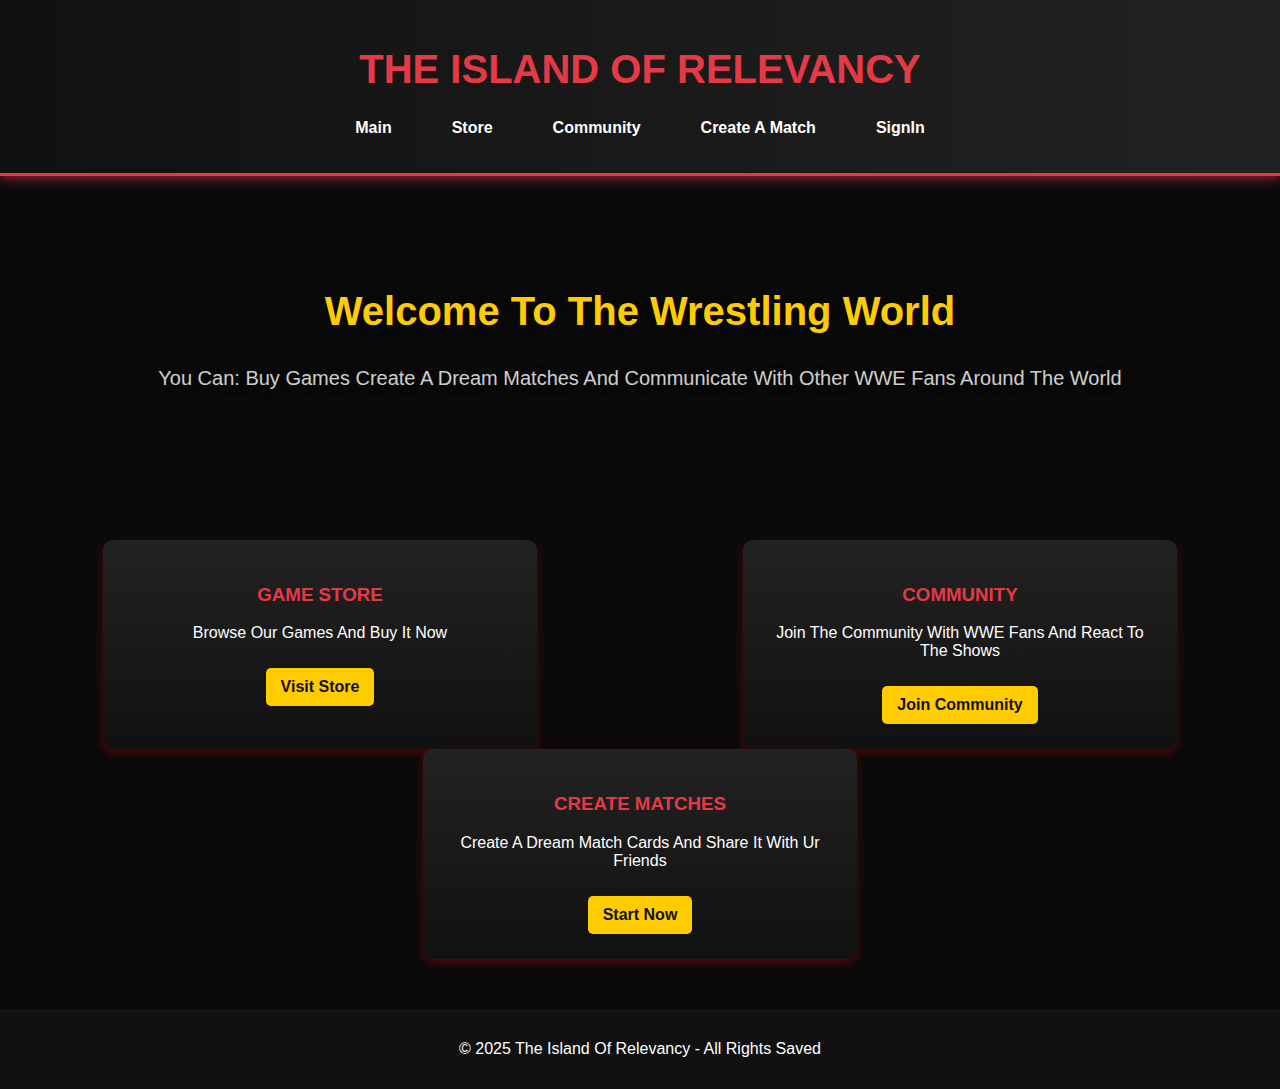
<file: index.html>
<!DOCTYPE html>
<html lang="en">
<head>
    <meta charset="UTF-8">
    <meta name="viewport" content="width=device-width, initial-scale=1.0">
    <title>The Island Of Relevancy</title>
    <link rel="stylesheet" href="assets/css/style.css">
</head>
<body>
    
    <header>
        <h1>The Island Of Relevancy</h1>
        <nav>
            <ul>
                <li><a href="index.html">Main</a></li>
                <li><a href="login.html">Store</a></li>
                <li><a href="login.html">Community</a></li>
                <li><a href="login.html">Create A Match</a></li>
                <li><a href="login.html">SignIn</a></li>
            </ul>
        </nav>
    </header>

    <section class="hero">
        <h2>Welcome To The Wrestling World</h2>
        <p>You Can: Buy Games Create A Dream Matches And Communicate With Other WWE Fans Around The World</p>
    </section>

    <section class="features">
        <div class="feature">
            <h3>Game Store</h3>
            <p>Browse Our Games And Buy It Now</p>
            <a href="login.html">Visit Store</a>
        </div>
        <div class="feature">
            <h3>Community</h3>
            <p>Join The Community With WWE Fans And React To The Shows</p>
            <a href="login.html">Join Community</a>
        </div>
        <div class="feature">
            <h3>Create Matches</h3>
            <p>Create A Dream Match Cards And Share It With Ur Friends</p>
            <a href="login.html">Start Now</a>
        </div>
    </section>

    <footer>
        <p>&copy; 2025 The Island Of Relevancy - All Rights Saved</p>
    </footer>
    <script src="assets/js/main.js"></script>

</body>
</html>
</file>
<file: assets/css/style.css>
body {
    font-family: 'Orbitron', sans-serif;
    background-color: #0a0a0a;
    color: #fff;
    margin: 0;
    padding: 0;
    text-align: center;
}

header {
    background: linear-gradient(to right, #111, #222);
    padding: 20px;
    border-bottom: 3px solid #e63946;
    box-shadow: 0 4px 10px rgba(230, 57, 70, 0.5);
}
header h1 {
    color: #e63946;
    text-transform: uppercase;
    font-size: 2.5rem;
}

nav ul {
    list-style: none;
    padding: 0;
    display: flex;
    justify-content: center;
    flex-wrap: wrap;
}
nav ul li {
    margin: 0 15px;
}
nav ul li a {
    color: #fff;
    text-decoration: none;
    font-weight: bold;
    transition: 0.3s;
    padding: 10px 15px;
    border-radius: 5px;
}
nav ul li a:hover {
    color: #ffcc00;
    background-color: rgba(255, 255, 255, 0.1);
}

.hero {
    padding: 80px 0;
    text-shadow: 2px 2px 10px rgba(0, 0, 0, 0.7);
    animation: fadeIn 1s ease-in-out;
}
.hero h2 {
    font-size: 40px;
    color: #ffcc00;
}
.hero p {
    font-size: 20px;
    opacity: 0.8;
}

.features {
    display: flex;
    justify-content: space-around;
    margin-top: 50px;
    flex-wrap: wrap;
}
.feature {
    background: linear-gradient(to bottom, #222, #111);
    padding: 25px;
    border-radius: 10px;
    width: 30%;
    box-shadow: 0 4px 10px rgba(255, 0, 0, 0.3);
    transition: transform 0.3s, box-shadow 0.3s;
}
.feature:hover {
    transform: scale(1.05);
    box-shadow: 0 6px 15px rgba(230, 57, 70, 0.5);
}
.feature h3 {
    color: #e63946;
    text-transform: uppercase;
}
.feature a {
    display: inline-block;
    margin-top: 10px;
    padding: 10px 15px;
    background-color: #ffcc00;
    color: #111;
    text-decoration: none;
    font-weight: bold;
    border-radius: 5px;
    transition: 0.3s;
}
.feature a:hover {
    background-color: #e63946;
    color: #fff;
}

footer {
    background: #111;
    padding: 15px;
    margin-top: 50px;
    text-align: center;
}

@keyframes fadeIn {
    from {
        opacity: 0;
        transform: translateY(20px);
    }
    to {
        opacity: 1;
        transform: translateY(0);
    }
}

/* Responsive Design */
@media (max-width: 1024px) {
    .feature {
        width: 45%;
    }
    .hero h2 {
        font-size: 35px;
    }
}

@media (max-width: 768px) {
    .features {
        flex-direction: column;
        align-items: center;
    }
    .feature {
        width: 80%;
    }
    .hero h2 {
        font-size: 30px;
    }
}

@media (max-width: 480px) {
    .feature {
        width: 100%;
    }
    .hero h2 {
        font-size: 24px;
    }
    .hero p {
        font-size: 16px;
    }
}

@media (max-width: 360px) {
    header h1 {
        font-size: 20px;
    }
    .hero h2 {
        font-size: 20px;
    }
    .hero p {
        font-size: 14px;
    }
}
</file>
